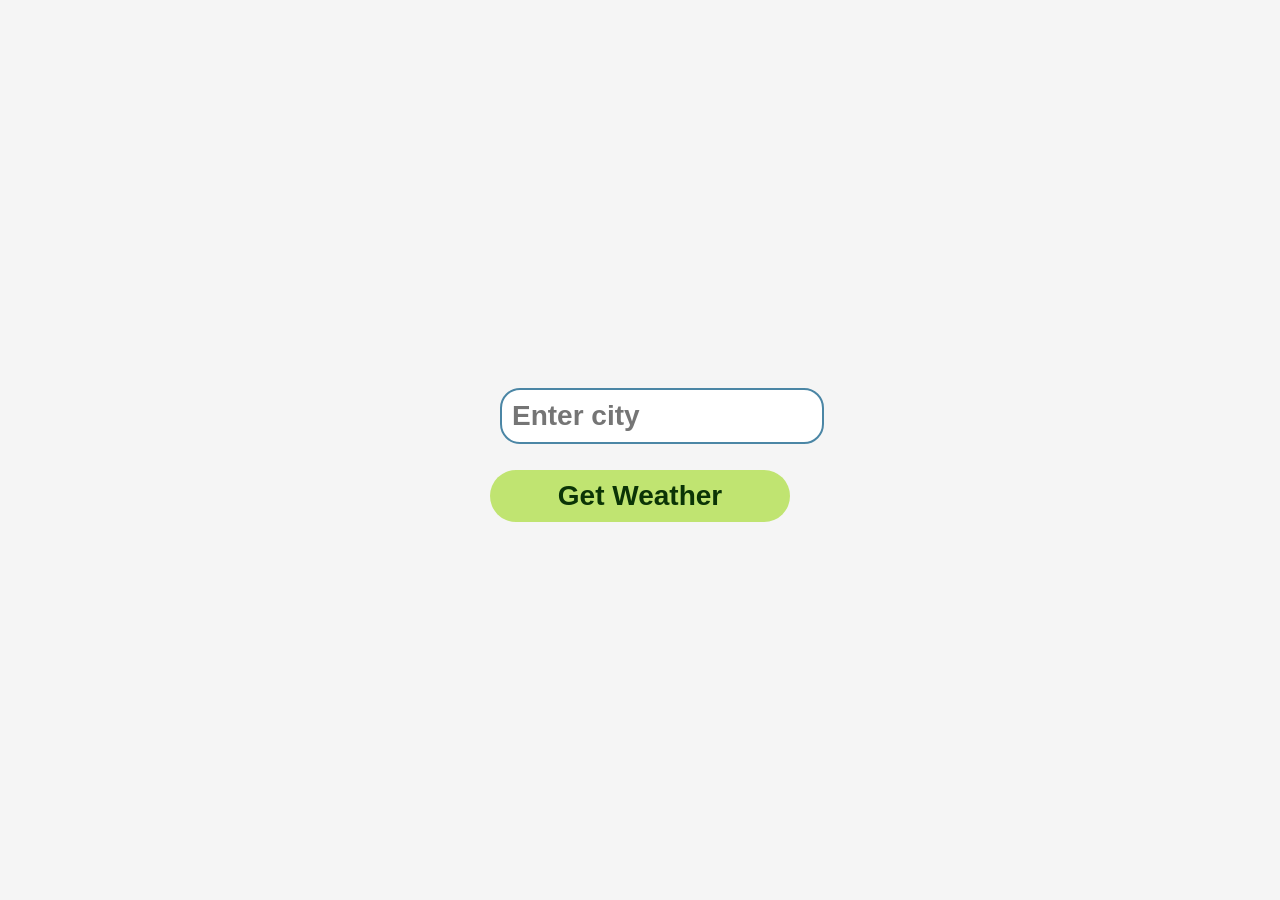
<file: index.html>
<!DOCTYPE html>
<html lang="en">
<head>
    <meta charset="UTF-8">
    <meta name="viewport" content="width=device-width, initial-scale=1.0">
    <title>Weather App</title>
    <link rel="stylesheet" href="style.css">
</head>
<body>
    <form class="weatherForm">
        <input type="text" class="cityInput" placeholder="Enter city">
        <button type="submit">Get Weather</button>
    </form>

    <!-- The card will hold the weather data (visible after weather is fetched) -->
    <div class="card" style="display: none;">
        <div class="weather-info">
            <h2 class="cityDisplay"></h2>
            <p class="tempDisplay">
                <span class="tempValue"></span> 
                <button id="unit-toggle" style="display: none;">°C</button>
            </p>
            <p class="humidityDisplay"></p>
            <p class="descDisplay"></p>
            <p class="weatherEmoji"></p>
        </div>
        
        <div class="search-history">
            <h2>Search History</h2>
            <button class="clear-history">Clear History</button>
            <div class="history-list"></div>
        </div>
    </div>

    <script src="index.js"></script>
</body>
</html>
</file>
<file: style.css>
body {
    font-family: Arial, sans-serif;
    display: flex;
    justify-content: center;
    align-items: center;
    min-height: 100vh;
    margin: 0;
    background: #f5f5f5;
}

form {
    display: flex;
    flex-direction: column;
    gap: 1em;
    width: 300px;
}

input, button {
    padding: 10px;
    font-size: 1em;
}

button {
    background: #3498db;
    color: white;
    border: none;
    cursor: pointer;
}

button:hover {
    background: #2980b9;
}

.error {
    color: red;
}

nav a {
    margin: 0 10px;
    color: #3498db;
    text-decoration: none;
}


body {
    background-size: cover;
    background-position: center;
    background-repeat: no-repeat;
    margin: 0;
    display: flex;
    flex-direction: column;
    align-items: center;

  }

.weatherForm {
    margin: 30px;
}

.cityInput {
    padding: 10px;
    font-size: 1.75rem;
    font-weight: bold;
    border: 2px solid rgb(75, 134, 165);
    border-radius: 20px;
    margin: 10px;
    width: 300px;
}

button[type="submit"] {
    padding: 10px 20px;
    font-weight: bold;
    font-size: 1.75rem;
    background-color: rgba(178, 224, 79, 0.792);
    color: rgb(11, 52, 6);
    border: none;
    border-radius: 30px;
    cursor: pointer;
}

button[type="submit"]:hover {
    background-color: rgb(63, 218, 63);
}

.card {
    background: linear-gradient(rgb(5, 224, 248), rgb(182, 202, 182));
    padding: 10px 20px;
    box-shadow: 2px 2px 5px rgb(0, 9, 12);
    min-width: 300px;
    display: flex;
    flex-direction: column;
    align-items: center;
    margin-bottom: 30px;
    border-radius: 15px;
}

p {
    font-size: 1.5rem;
    margin: 7.5px 0px;
}

.cityDisplay, .tempDisplay {
    font-size: 3rem;
    font-weight: bolder;
    font-family: 'Trebuchet MS', 'Lucida Sans Unicode', 'Lucida Grande', 'Lucida Sans', Arial, sans-serif;
    color: rgba(19, 16, 16, 0.813);
    margin-bottom: 20px;
}

.humidityDisplay {
    font-weight: bolder;
    margin-bottom: 20px;
    color: rgb(28, 22, 97);
    font-family: Cambria, Cochin, Georgia, Times, 'Times New Roman', serif;
}

.descDisplay {
    font-style: italic;
    font-family: system-ui, -apple-system, BlinkMacSystemFont, 'Segoe UI', Roboto, Oxygen, Ubuntu, Cantarell, 'Open Sans', 'Helvetica Neue', sans-serif;
    font-weight: bold;
    font-size: 2rem;
}

.weatherEmoji {
    margin: 0;
    font-size: 5rem;
}

.errorDisplay {
    font-size: 2.5rem;
    font-weight: bold;
    color: rgba(23, 9, 9, 0.61);
}

/* Styles for search history */
.search-history {
    margin-top: 20px;
    width: 100%; /* Make it responsive within the card */
    text-align: center; /* Center the text */
}

.search-history h2 {
    margin: 10px 0;
}

.clear-history {
    background-color: rgba(255, 0, 0, 0.7);
    color: white;
    border: none;
    border-radius: 5px;
    padding: 5px 10px;
    cursor: pointer;
    margin-top: 10px;
}

.clear-history:hover {
    background-color: rgba(255, 0, 0, 1);
}

.history-list {
    margin-top: 10px;
    width: 100%; /* Make it responsive */
    display: flex;
    flex-direction: column;
    align-items: center; /* Center the history items */
}

.history-list p {
    margin: 5px 0;
    cursor: pointer; /* Indicate that the items are clickable */
    color: rgb(11, 52, 6);
}

.history-list p:hover {
    text-decoration: underline; /* Underline on hover for better UX */
}
/* General button styling */
/* General button styling */
/* The rest of your existing CSS */

/* Position the unit toggle button next to the temperature */
#unit-toggle {
    font-size: 1.5rem;
    margin-left: 10px;
    background-color: transparent;
    border: none;
    cursor: pointer;
    font-weight: bold;
}

#unit-toggle:hover {
    color: #007BFF;
}

/* ... other CSS styles */


  
 
body {
    background-size: cover;
    background-position: center;
    background-repeat: no-repeat;
    margin: 0;
    display: flex;
    flex-direction: column;
    align-items: center;

  }

.weatherForm {
    margin: 30px;
}

.cityInput {
    padding: 10px;
    font-size: 1.75rem;
    font-weight: bold;
    border: 2px solid rgb(75, 134, 165);
    border-radius: 20px;
    margin: 10px;
    width: 300px;
}

button[type="submit"] {
    padding: 10px 20px;
    font-weight: bold;
    font-size: 1.75rem;
    background-color: rgba(178, 224, 79, 0.792);
    color: rgb(11, 52, 6);
    border: none;
    border-radius: 30px;
    cursor: pointer;
}

button[type="submit"]:hover {
    background-color: rgb(63, 218, 63);
}

.card {
    background: linear-gradient(rgb(5, 224, 248), rgb(182, 202, 182));
    padding: 10px 20px;
    box-shadow: 2px 2px 5px rgb(0, 9, 12);
    min-width: 300px;
    display: flex;
    flex-direction: column;
    align-items: center;
    margin-bottom: 30px;
    border-radius: 15px;
}

p {
    font-size: 1.5rem;
    margin: 7.5px 0px;
}

.cityDisplay, .tempDisplay {
    font-size: 3rem;
    font-weight: bolder;
    font-family: 'Trebuchet MS', 'Lucida Sans Unicode', 'Lucida Grande', 'Lucida Sans', Arial, sans-serif;
    color: rgba(19, 16, 16, 0.813);
    margin-bottom: 20px;
}

.humidityDisplay {
    font-weight: bolder;
    margin-bottom: 20px;
    color: rgb(28, 22, 97);
    font-family: Cambria, Cochin, Georgia, Times, 'Times New Roman', serif;
}

.descDisplay {
    font-style: italic;
    font-family: system-ui, -apple-system, BlinkMacSystemFont, 'Segoe UI', Roboto, Oxygen, Ubuntu, Cantarell, 'Open Sans', 'Helvetica Neue', sans-serif;
    font-weight: bold;
    font-size: 2rem;
}

.weatherEmoji {
    margin: 0;
    font-size: 5rem;
}

.errorDisplay {
    font-size: 2.5rem;
    font-weight: bold;
    color: rgba(23, 9, 9, 0.61);
}

/* Styles for search history */
.search-history {
    margin-top: 20px;
    width: 100%; /* Make it responsive within the card */
    text-align: center; /* Center the text */
}

.search-history h2 {
    margin: 10px 0;
}

.clear-history {
    background-color: rgba(255, 0, 0, 0.7);
    color: white;
    border: none;
    border-radius: 5px;
    padding: 5px 10px;
    cursor: pointer;
    margin-top: 10px;
}

.clear-history:hover {
    background-color: rgba(255, 0, 0, 1);
}

.history-list {
    margin-top: 10px;
    width: 100%; /* Make it responsive */
    display: flex;
    flex-direction: column;
    align-items: center; /* Center the history items */
}

.history-list p {
    margin: 5px 0;
    cursor: pointer; /* Indicate that the items are clickable */
    color: rgb(11, 52, 6);
}

.history-list p:hover {
    text-decoration: underline; /* Underline on hover for better UX */
}
/* General button styling */
/* General button styling */
/* The rest of your existing CSS */

/* Position the unit toggle button next to the temperature */
#unit-toggle {
    font-size: 1.5rem;
    margin-left: 10px;
    background-color: transparent;
    border: none;
    cursor: pointer;
    font-weight: bold;
}

#unit-toggle:hover {
    color: #007BFF;
}

/* ... other CSS styles */
</file>
